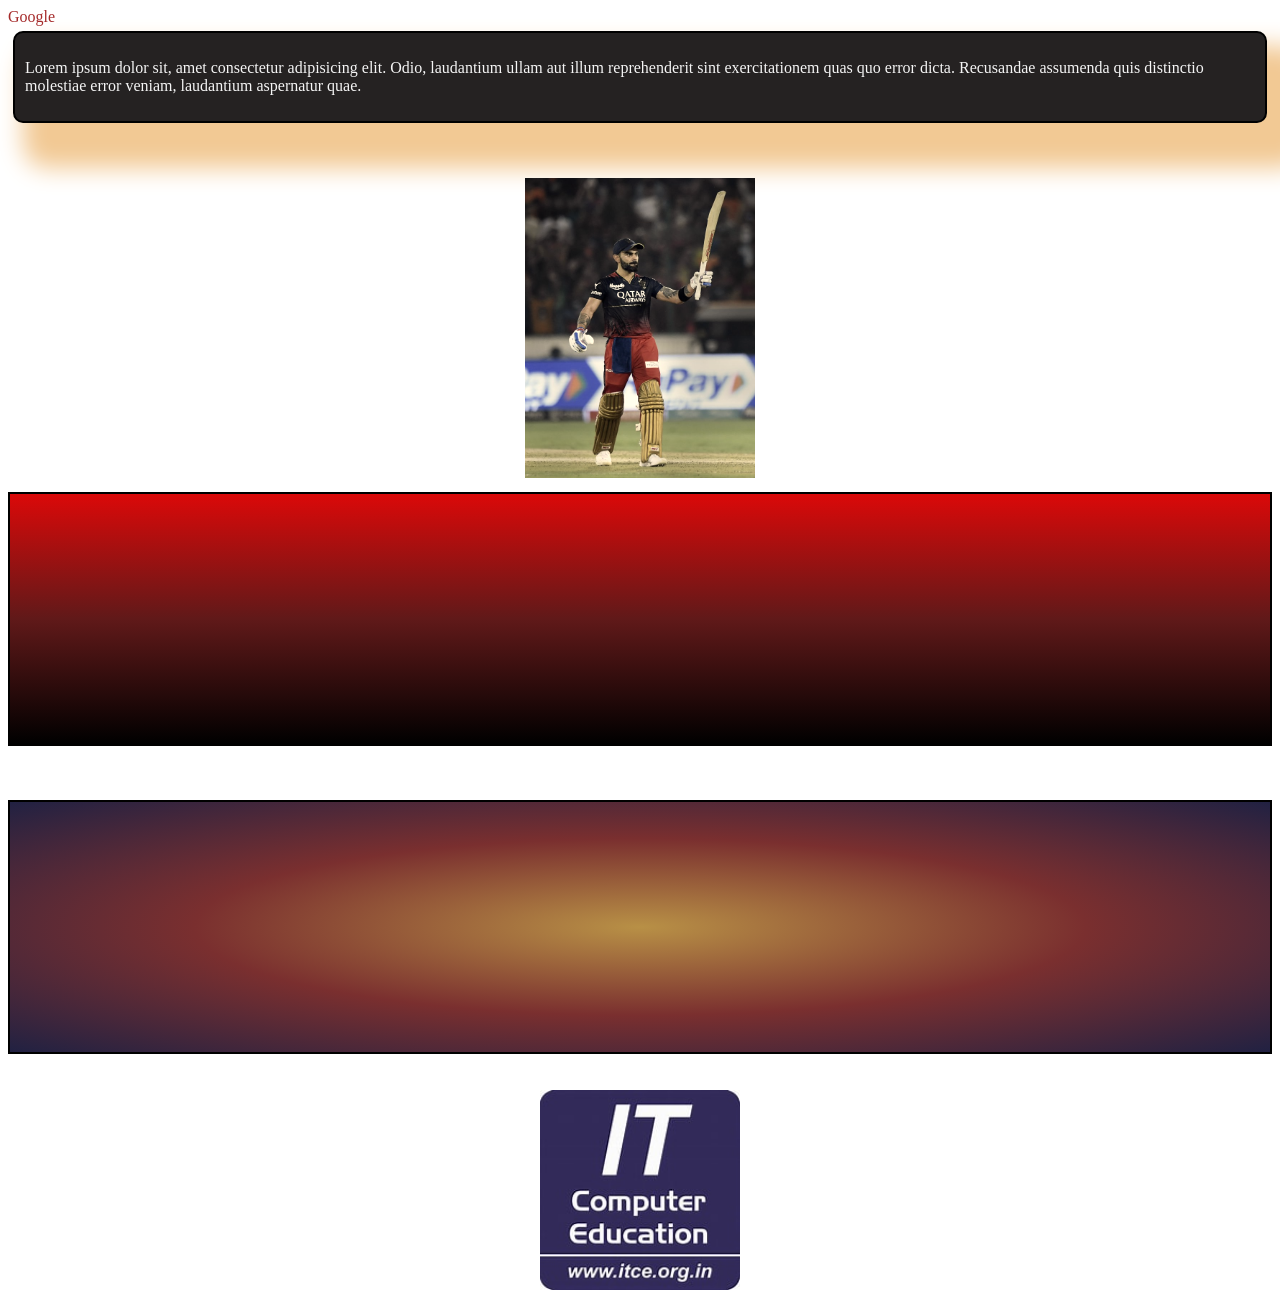
<file: Index 1.HTML>
<!DOCTYPE html>
<html lang="en">
<head>
    <meta charset="UTF-8">
    <meta name="viewport" content="width=device-width, initial-scale=1.0">
    <title>Document</title>
    <link rel="stylesheet" href="Home.CSS">
</head>
<body>
    <a href="https://www.google.com" target="_blank" class="name">Google</a> <br>
    <div id="absolute">
        <p>Lorem ipsum dolor sit, amet consectetur adipisicing elit. Odio, laudantium ullam aut illum reprehenderit sint exercitationem quas quo error dicta. Recusandae assumenda quis distinctio molestiae error veniam, laudantium aspernatur quae.</p>
    </div>
    <center>
    <img src="Virat Kohli.jpg" height="300px" width="230px" class="image1"></center>
    <div id="Gradiants"></div> <br><br><br>
    <div id="style"></div> <br><br>
    <center>
    <img src="ITCE Logo.jpg" height="200px" width="200px" class="image2"></center>
    
</body>
</html>
</file>
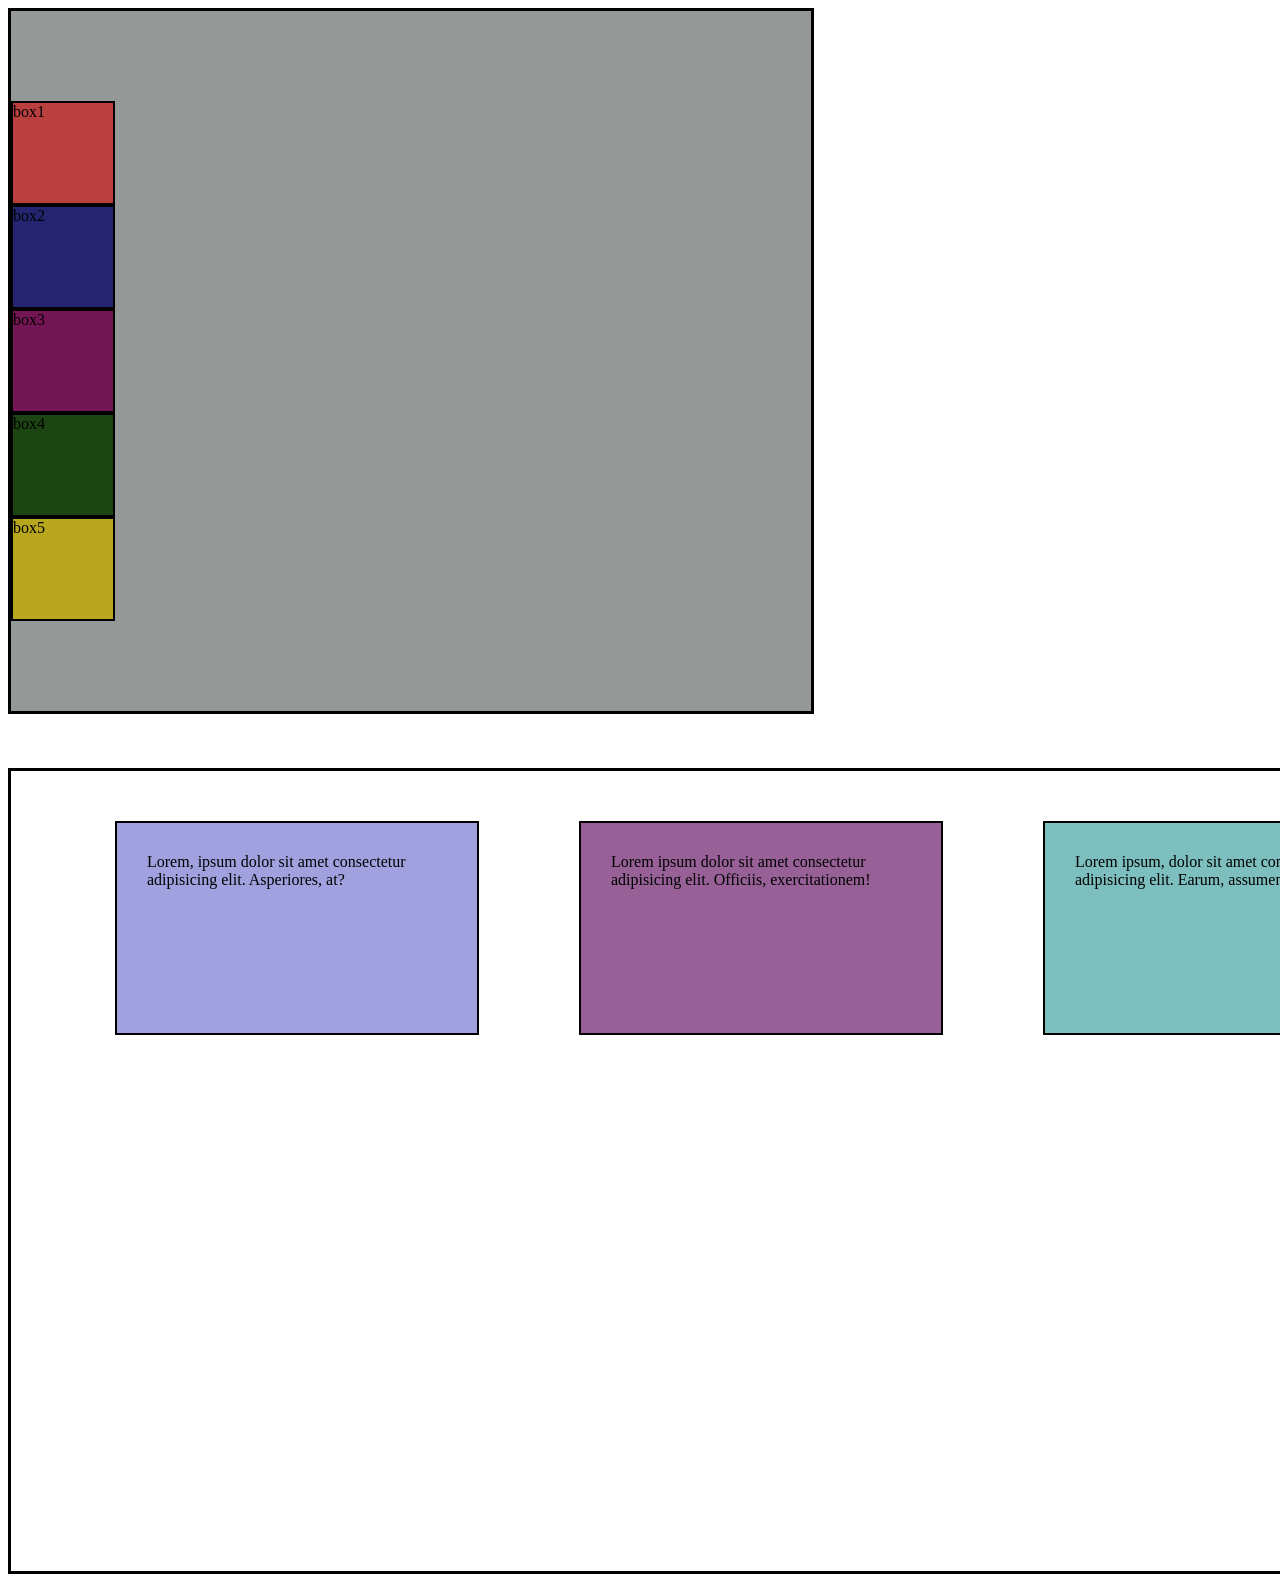
<file: Index2.HTML>
<!DOCTYPE html>
<html lang="en">
<head>
    <meta charset="UTF-8">
    <meta name="viewport" content="width=device-width, initial-scale=1.0">
    <title>Document</title>
    <link rel="stylesheet" href="Style.CSS">
</head>
<body>
    <div class="parent">
        <div class="class1">box1</div>
        <div class="class2">box2</div>
        <div class="class3">box3</div>
        <div class="class4">box4</div>
        <div class="class5">box5</div>
    </div><br><br><br>
    <div class="Quotes">
        <div class="child1">Lorem, ipsum dolor sit amet consectetur adipisicing elit. Asperiores, at?</div>
        <div class="child2">Lorem ipsum dolor sit amet consectetur adipisicing elit. Officiis, exercitationem!</div>
        <div class="child3">Lorem ipsum, dolor sit amet consectetur adipisicing elit. Earum, assumenda.</div>
     </div>
    
</body>
</html>
</file>
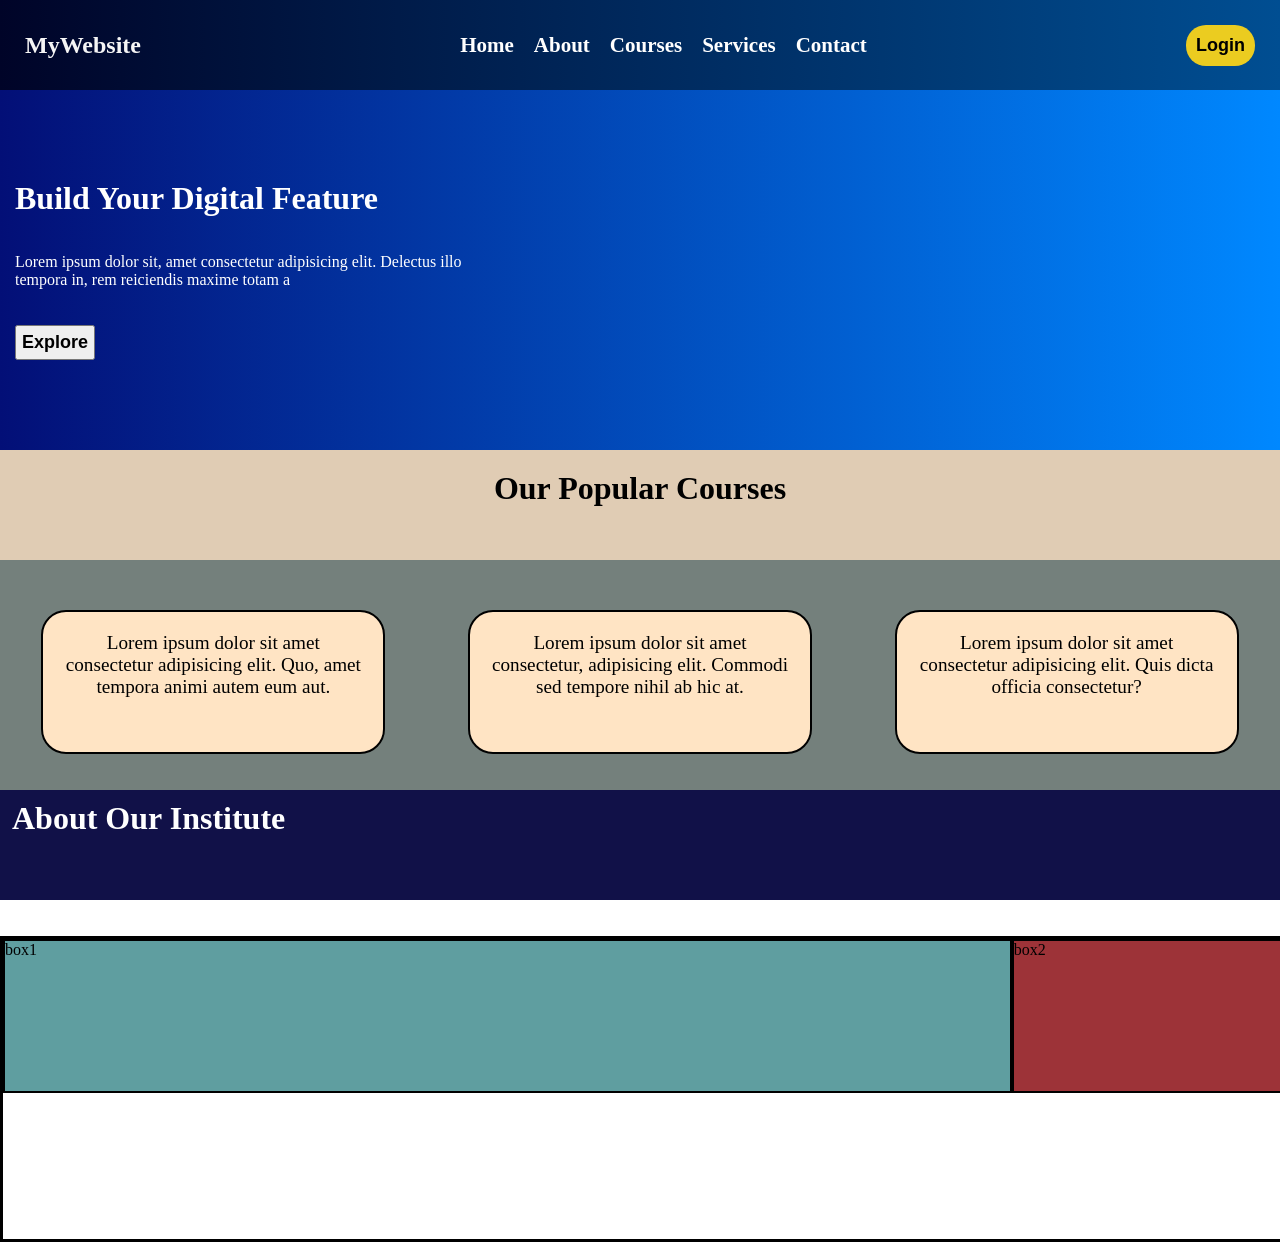
<file: index4.HTML>
<!DOCTYPE html>
<html lang="en">
<head>
    <meta charset="UTF-8">
    <meta name="viewport" content="width=device-width, initial-scale=1.0">
    <title>Document</title>
    <link rel="stylesheet" href="style3.CSS">
</head>
<body>
    <nav>
        <div class="navbox">
            
              <h1>MyWebsite</h1>
               <ul>
                <li><a href="#">Home</a></li>
                <li><a href="#">About</a></li>
                <li><a href="#">Courses</a></li>
                <li><a href="#">Services</a></li>
                <li><a href="#">Contact</a></li>
               </ul>
               <div class="login">
                <button>Login</button>
               </div>
        </div>
    </nav>
    <div class="box">
       <div>
            <h1 id="head">Build Your Digital Feature</h1><br><br>
            <p>Lorem ipsum dolor sit, amet consectetur adipisicing elit. Delectus illo tempora in, rem reiciendis maxime totam a</p><br><br>
            <button>Explore</button>
       </div>
    </div>
    <div class="box2">
        <h1>Our Popular Courses</h1>
    </div>
    <div class="box3">
        <div class="box4">
            <p>Lorem ipsum dolor sit amet consectetur adipisicing elit. Quo, amet tempora animi autem eum aut.</p>
        </div>
        <div class="box4">
            <p>Lorem ipsum dolor sit amet consectetur, adipisicing elit. Commodi sed tempore nihil ab hic at.</p>
        </div>
        <div class="box4">
            <p>Lorem ipsum dolor sit amet consectetur adipisicing elit. Quis dicta officia consectetur?</p>
        </div>
    </div>
    <div class="box5">
        <h1>About Our Institute</h1>
    </div>
    <br><br>
    <div class="parent">
        <div class="child1 box6">box1</div>
        <div class="child2 box6">box2</div>
        <div class="child3 box6">box3</div>
    </div>
    
    
</body>
</html>
</file>
<file: Home.CSS>
a:link{
    color: brown;
}
a:visited{
    color: rgb(89, 216, 26);
}
a:active{
    color: aqua;
}
a:hover{
    color: rgb(51, 51, 107);
}
a{
    cursor: pointer;
}
#absolute{
    border: 2px solid black;
    border-radius: 10px;
    padding: 10px;
    margin: 5px;
    background-color: rgb(37, 34, 34);
    color: whitesmoke;
    box-shadow: 25px 30px 25px 15px rgb(242, 201, 148);
}
.image1{
    margin: 10px;
    margin-top: 50px;
    filter: blur(0.3px),contrast(100%),brightness(60%),drop-shadow(10%);
    filter: grayscale(2%);
    filter: invert(6%);
    filter: opacity(95%);
    filter: saturate(100%);
    filter: sepia(35%);
}
#Gradiants{
    border: 2px solid black;
    height: 250px;
    background-image: linear-gradient(rgb(219, 9, 9),rgb(96, 25, 25),black);   
}
#style{
    border: 2px solid black;
    height: 250px;
    background-image: radial-gradient( rgb(184, 144, 70),rgb(122, 47, 47),rgb(33, 33, 66) );
}
.name{
    text-decoration: none;
}
.image2{
    filter: contrast(100%);
    filter: blur(0.7px);

}
</file>
<file: Style.CSS>
.parent{
    border: 3px solid black;
    height: 700px;
    width: 800px;
    display: flex;
    flex-direction: column ;
    justify-content: center ;
    flex-wrap: wrap;
    background-color: rgb(148, 152, 150);
   
}
.class1{
    border: 2px solid black;
    height: 100px;
    width: 100px;
    background-color: rgb(186, 64, 64);
}
.class2{
    border: 2px solid black;
    height: 100px;
    width: 100px;
    background-color: rgb(36, 36, 113);
}
.class3{
    border: 2px solid black;
    height: 100px;
    width: 100px;
     background-color: rgb(117, 22, 84);
}
.class4{
    border: 2px solid black;
    height: 100px;
    width: 100px;
     background-color: rgb(29, 68, 19);
}
.class5{
    border: 2px solid black;
    height: 100px;
    width: 100px;
     background-color: rgb(184, 166, 29);
}
.Quotes{
    border: 3px solid black;
    height: 800px;
    width: 1500px;
    display: flex; 
    justify-content: center; 
    flex-wrap: wrap; 
}
.child1{
    border: 2px solid black;
    height: 150px;
    width: 300px;
    margin: 50px;
    padding: 30px;
    background-color: rgb(161, 161, 224);
}
.child2{
    border: 2px solid black;
    height: 150px;
    width: 300px;
    margin: 50px;
    padding: 30px;
    background-color: rgb(151, 96, 151);
}
.child3{
    border: 2px solid black;
    height: 150px;
    width: 300px;
    margin: 50px;
    padding: 30px;
    background-color: rgb(125, 190, 190);
}
</file>
<file: style3.CSS>
*{
    margin: 0px;
    padding: 0px;
}
.navbox{
    background: linear-gradient(90deg,#000428,#004e92);
    color: whitesmoke;
    padding: 0px 25px;
    display: flex;
    justify-content: space-between;
    align-items: center;
    height: 10vh;
}
.navbox ul {
    display: flex;
    gap: 20px;
    list-style: none;       
}
.navbox a{
    color: white;
    text-decoration: none; 
    font-weight: 900;
    font-size: 21px;
    transition-duration: 1s;
    transition-property: all;

}
a:hover{
    color: rgb(255, 200, 2);
    text-decoration: underline;
}
.login button{
    padding: 10px;
    font-size: 18px;
    font-weight: bold;
    background-color: rgb(235, 204, 32);
    border-radius: 20px;
    border: none;
    transition: 0.5s;
}
.login button:hover{
    background-color: white;
}
.box{
    background: linear-gradient(90deg,#030f77,#0088ff);
    height: 40vh;
    display: flex;
    align-items: center;
    color: white;
    padding: 0px 15px;
}
.box div{
    width: 500px;
}
.box div button{
    font-size: large;
    font-weight: bold;
    padding: 5px;
}
.box2{
    background-color: rgb(224, 204, 180);
    height: 10vh;
    text-align: center;
    padding-top: 20px;
}
.box3{
    background-color: rgb(116, 128, 124);
    height: 20vh;
    display: flex;
    justify-content: space-around;
    text-align: center;
    padding-top: 50px;
}
.box4{
    background-color: bisque;
    border: 2px solid black;
    border-radius: 25px;
    padding: 20px;
    height: 100px;
    width: 300px;
    font-size: larger;
}
.box5{
    padding: 10px 12px;
    background-color: rgb(17, 17, 72);
    color: white;
    height: 10vh;
}
.parent{
    border: 3px solid black;
    height: 300px;
    width: 1500px;
    display: flex;
}
.box6{
    border: 2px solid black;
    height: 150px;
    width: 150px;
}
.child1{
    background-color: cadetblue;
    flex-grow: 7;
}
.child2{
    background-color: rgb(157, 51, 56);
    flex-grow: 1.5;
}
.child3{
    background-color: rgb(204, 201, 116);
    align-self: flex-end;
}
</file>
